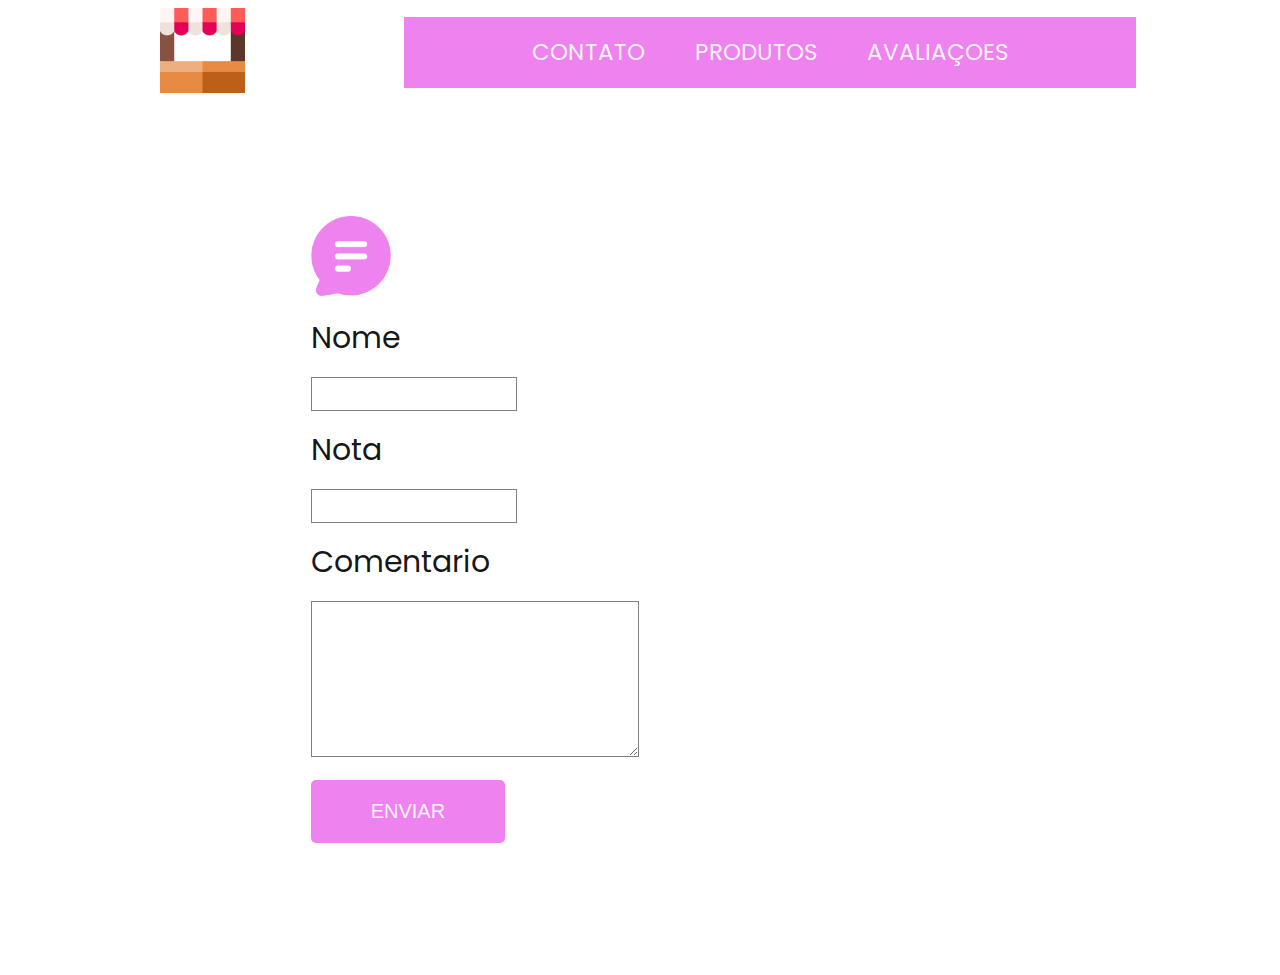
<file: PR4/HTML/comentarios.html>
<!DOCTYPE html>
<html lang="en">
<head>
    <meta charset="UTF-8">
    <meta http-equiv="X-UA-Compatible" content="IE=edge">
    <meta name="viewport" content="width=device-width, initial-scale=1.0">
    <link REL="SHORTCUT ICON" HREF="../IMGS/stand.png">
    <link href="https://fonts.googleapis.com/css2?family=Poppins:wght@300;400;500;700&display=swap" rel="stylesheet">
    <link rel="stylesheet" href="../CSS/reset.css">
    <link rel="stylesheet" href="../stile.css">
    <title>Choco Mania</title>
</head>
<body>

    <header class="menu">
        <div>
            <img src="../IMGS/stand.png" alt="logo" height="85px" class="logo">
            </div>
        <div class="menu__container">
            <li><a href="../index.html">contato</a></li>
            <li><a href="../index.html">produtos</a></li>
            <li><a href="../HTML/comentarios.html">avaliaçoes</a></li>
        </div>
        <a href="compra.html" class="carrinho"><img src="../IMGS/vista-lateral-vazia-do-carrinho-de-compras.png" alt="" height="85px" class="logo">
        </a>
    </header>

    <main>

        <div class="comentarios">
            <form class="criar__comentarios" id="novoComentario">
                <p>
                <img src="../IMGS/comentarios.png" alt="" height="80px">
                </p>
                <h2 class="subtitulo subtitulo__comentario">Nome</h2>
                <p>
                    <input type="text" name="nome" id="nome" class="escrever not" required>
                </p>
                <h2 class="subtitulo subtitulo__comentario">Nota</h2>
                <p>
                <input type="number" name="nota" id="not" class="escrever not" max="10" required>
                </p>
                <h2 class="subtitulo subtitulo__comentario">Comentario</h2>
                <p>
                    <textarea id="texto" name="texto" class="escrever" maxlength="105" required></textarea>
                </p>
                <input type="submit" value="Enviar" id="btn-enviar">
            </form>

                <div class="comentari">
                
                </div>

        </div>

    </main>

    <script src="../JAVASCRIPT/comentarios.js"></script>

</body>
</html>
</file>
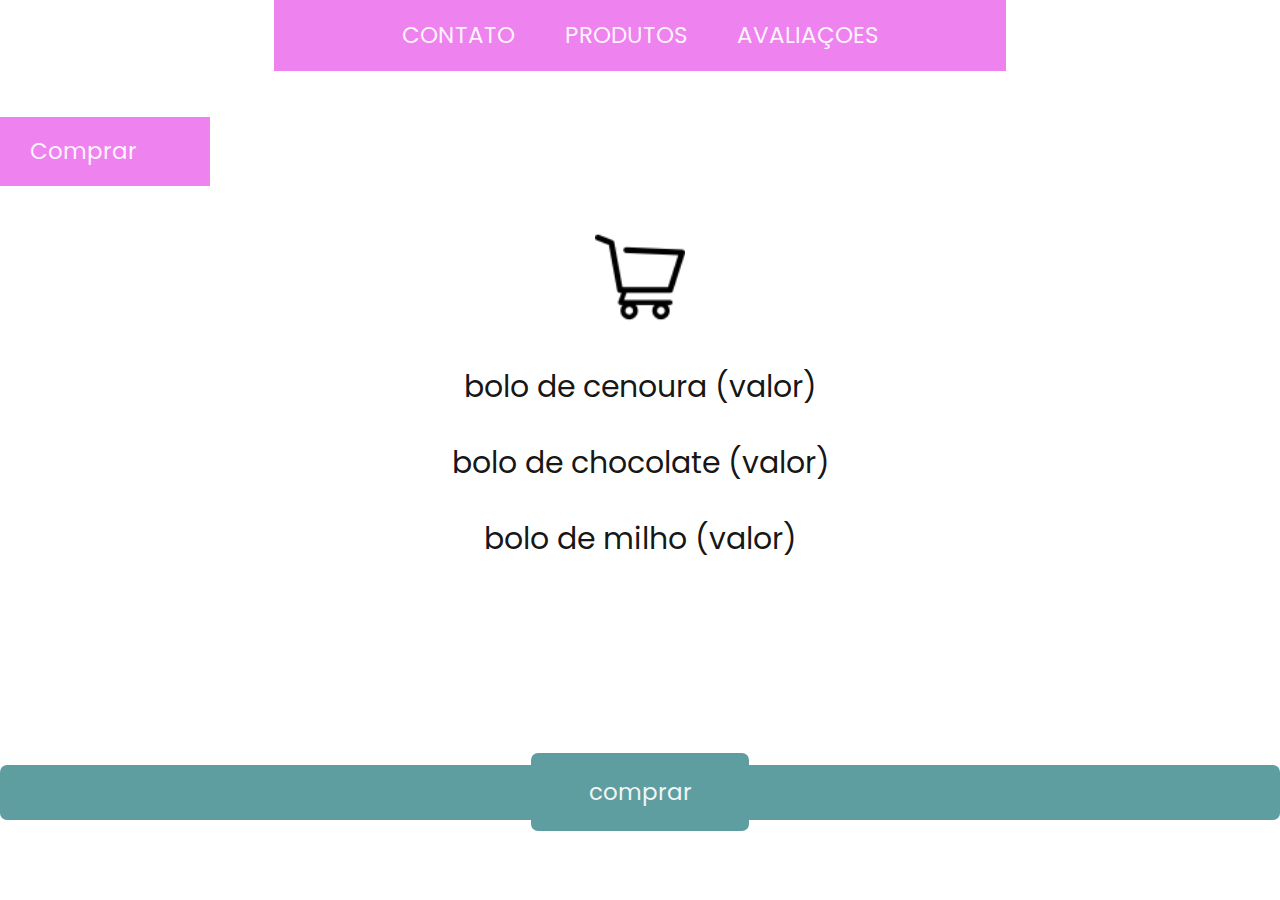
<file: PR4/HTML/compra.html>
<!DOCTYPE html>
<html lang="en">
<head>
    <meta charset="UTF-8">
    <meta http-equiv="X-UA-Compatible" content="IE=edge">
    <meta name="viewport" content="width=device-width, initial-scale=1.0">
    <link REL="SHORTCUT ICON" HREF="../IMGS/stand.png">
    <link href="https://fonts.googleapis.com/css2?family=Poppins:wght@300;400;500;700&display=swap" rel="stylesheet">
    <link rel="stylesheet" href="../CSS/reset.css">
    <link rel="stylesheet" href="../stile.css">
    <title>Choco Mania</title>
</head>
<body>

    <header class="menu">
        <div class="menu__container">
            <li><a href="../index.html">contato</a></li>
            <li><a href="../index.html">produtos</a></li>
            <li><a href="comentarios.html">avaliaçoes</a></li>
        </div>
    </header>

    <main>
        <header class="apresentar__conteudos">
            <h2 class="titulo__conteudo titulo__comentario">Comprar</h2>
        </header>
        <header>
            <div class="compra">
                <img src="../IMGS/vista-lateral-vazia-do-carrinho-de-compras.png" alt="Comprar" height="90px">
                <div class="card-compra"><br><br>
                    <h2 class="subtitulo subt">bolo de cenoura (valor)</h2><br>
                    <h2 class="subtitulo subt">bolo de chocolate (valor)</h2><br>
                    <h2 class="subtitulo subt">bolo de milho (valor)</h2><br>
                    <div class="compra-btn">
                    <a href="#zap" class="compra-btn">comprar</a>
                    </div>
                </div>
            </div>
        </header>
    </main>

</body>
</html>
</file>
<file: PR4/stile.css>
@import url("CSS/compras.css");
@import url("CSS/footer.css");
@import url("CSS/comentarios.css");
@import url("CSS/compra.css");

:root {
    --fonte-principal: "Poppins", sans-serif;
    --background-principal: violet;
    --background-hover: darkmagenta;
    --cor-principal: black;
    --cor-secundaria: rgba(255, 255, 255, 0.908);
    --cor-subtitulo: rgba(0, 0, 0, 0.907);
    --cor-texto: rgba(0, 0, 0, 0.843);
}

body {
    font-family: var(--fonte-principal);
}

.menu {
    text-align: center;
    align-items: center;
    justify-content: space-evenly;
    display: flex;
}

.logo {
    margin: 0.5em 1em;
}

.menu__container {
    background: var(--background-principal);
    display: flex;
    gap: 50px;
    padding: 1.5em 8em;
    text-transform: uppercase;
}

.titulo {
    font-size: 38px;
    margin: 0 0 0.5em 0;
    color: var(--fonte-principal);
    font-weight: 500;
}

.subtitulo {
    font-size: 30px;
    color: var(--cor-subtitulo);
    font-weight: 400;
}

.texto {
    margin: 1em 0;
    color: var(--cor-texto);
    font-size: 23px;
}

.carrinho {
    display: none;
}

@media screen and (max-width: 1024px) {
    .logo {
        display: none;
    }

    .titulo {
        font-size: 32px;
    }

    .subtitulo {
        font-size: 26px;
    }

    .texto {
        font-size: 20px;
    }

    .apresentar__conteudos {
        display: flex;
        align-items: center;
        gap: 20px;
    }

    .carrinho {
        display: block;
    }
}

@media screen and (max-width: 821px) {
    .menu__container {
        width: 100vh;
        text-align: center;
        align-items: center;
    }

    .menu__container li a {
        font-size: 15px;
        padding: 1em;
    }
    .titulo {
        font-size: 24px;
    }

    .subtitulo {
        font-size: 18px;
    }

    .texto {
        font-size: 13px;
    }
}
</file>
